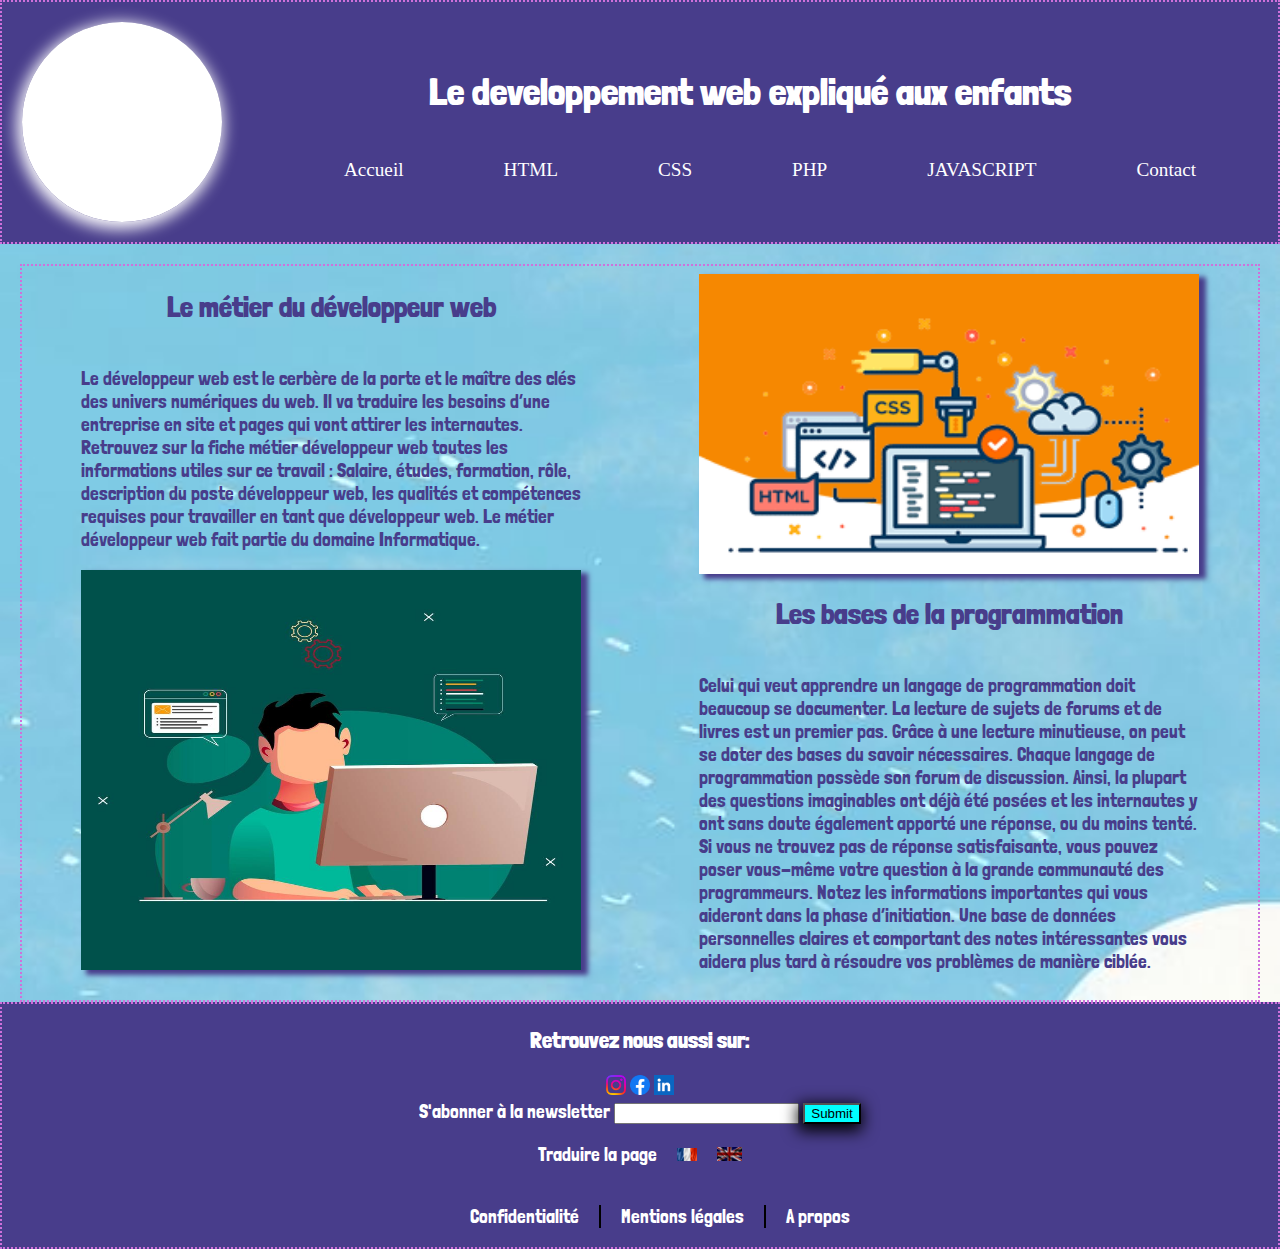
<file: index.html>
<!DOCTYPE html>
<html lang="fr">

<head>
    <meta charset="UTF-8">
    <meta name="viewport" content="width=device-width, initial-scale=1.0">
    <title>Developpeur web</title>

    <link rel="stylesheet" href="./assets/css/style.css">
</head>



<body>
    <header>

        <div>


            <img class="gif_logo" src="./assets/images/giflogo2.gif" height="200" width="200" alt="gif robot">

        </div>

        <div class="titre">
            <h1>

                Le developpement web expliqué aux enfants
            </h1>
            <nav>
                <ul>
                    <li>
                        <a href="./index.html">Accueil</a>
                    </li>

                    <li>
                        <a href="./pages/one.html">HTML</a>
                    </li>
                    <li>
                        <a href="./pages/two.html">CSS</a>
                    </li>
                    <li>
                        <a href="./pages/three.html">PHP</a>
                    </li>
                    <li>
                        <a href="./pages/four.html">JAVASCRIPT</a>
                    </li>
                    <li>
                        <a href="./pages/five.html">Contact</a>
                    </li>
                </ul>
            </nav>
        </div>

    </header>
    <main>
        <section class="developpeur_web">

            <div class="metier">

                <h2>
                    Le métier du développeur web
                </h2>

                <p>
                    Le développeur web est le cerbère de la porte et le maître des clés des univers numériques du web.
                    Il va traduire les besoins d’une entreprise en site et pages qui vont attirer les internautes.

                    Retrouvez sur la fiche métier développeur web toutes les informations utiles sur ce travail :
                    Salaire, études, formation, rôle, description du poste développeur web, les qualités et compétences
                    requises pour travailler en tant que développeur web. Le métier développeur web fait partie du
                    domaine Informatique.
                </p>

                <img class="img-metier" src="./assets/images/codeill.jpg" height="400" width="500" alt="man">

            </div>






            <div class="schema">
                <img id="table" src="./assets/images/devenir-developpeur-web-1.png" height="300"
                    alt="schema developpeur">


                <h2>
                    Les bases de la programmation
                </h2>
                <p>
                    Celui qui veut apprendre un langage de programmation doit beaucoup se documenter. La lecture de
                    sujets de forums et de livres est un premier pas. Grâce à une lecture minutieuse, on peut se doter
                    des bases du savoir nécessaires. Chaque langage de programmation possède son forum de discussion.
                    Ainsi, la plupart des questions imaginables ont déjà été posées et les internautes y ont sans doute
                    également apporté une réponse, ou du moins tenté. Si vous ne trouvez pas de réponse satisfaisante,
                    vous pouvez poser vous-même votre question à la grande communauté des programmeurs. Notez les
                    informations importantes qui vous aideront dans la phase d’initiation. Une base de données
                    personnelles claires et comportant des notes intéressantes vous aidera plus tard à résoudre vos
                    problèmes de manière ciblée.
                </p>
            </div>
        </section>
    </main>
    <footer>
        <div class="footer_logo">
            <h3> Retrouvez nous aussi sur: </h3>
            <div class="images">
                <img src="./assets/images/instagram.png" alt="insta" height="20" width="20">
                <img src="./assets/images/fb.png" alt="fb" height="20" width="20">

                <img src="./assets/images/linkedin.png" alt="linkedin" height="20" width="20">
            </div>
        </div>


        <div class="footer_newsletter">
            <form>
                <label for="email">S'abonner à la newsletter</label>
                <input type="email" name="email" id="email">
                <input type="submit" id="button">
            </form>
        </div>



        <div class="footer_Traduire">
            <p>Traduire la page</p>
            <div><img src="./assets/images/francais.webp" width="20" alt="drapeau_francais"></div>

            <div><img src="./assets/images/anglais.jpg" width="25" alt="drapeau_anglais"></div>

        </div>

        <div>
            <nav>
                <ul class="footer_liens">
                    <li><a href="">Confidentialité</a></li>
                    <li><a href="">Mentions légales</a></li>
                    <li><a href="">A propos</a></li>

                </ul>
            </nav>
        </div>
    </footer>
</body>

</html>
</file>
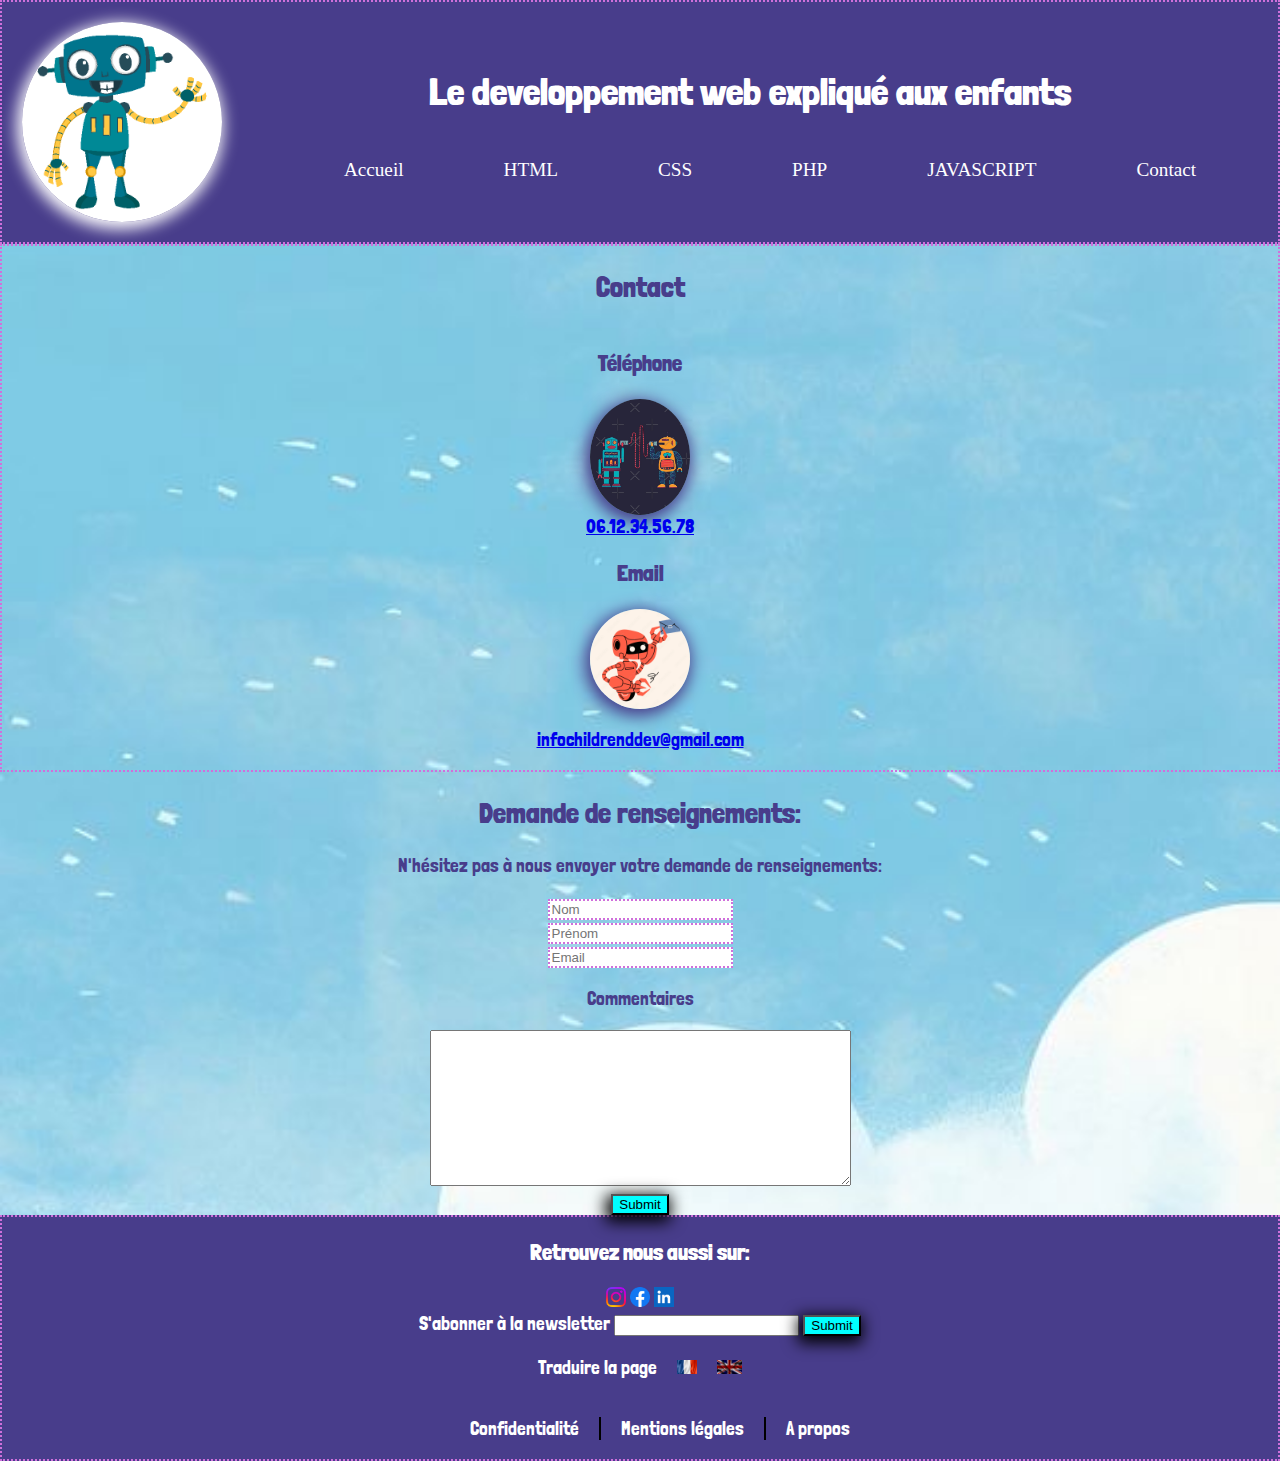
<file: pages/five.html>
<!DOCTYPE html>
<html lang="fr">
<head>
    <meta charset="UTF-8">
    <meta name="viewport" content="width=device-width, initial-scale=1.0">
    <link rel="stylesheet" href="../assets/css/style.css">
    <title>Document</title>
</head>
<body>
    <header>

        <div>


            <img class="gif_logo" src="../assets/images/contactgif.gif" height="200" width="200" alt="gif robot">

        </div>

        <div class="titre">
            <h1>

                Le developpement web expliqué aux enfants
            </h1>
            <nav>
                <ul>
                    <li>
                        <a href="../index.html">Accueil</a>
                    </li>

                    <li>
                        <a href="./one.html">HTML</a>
                    </li>
                    <li>
                        <a href="./two.html">CSS</a>
                    </li>
                    <li>
                        <a href="./three.html">PHP</a>
                    </li>
                    <li>
                        <a href="./four.html">JAVASCRIPT</a>
                    </li>
                    <li>
                        <a href="./five.html">Contact</a>
                    </li>
                </ul>
            </nav>
        </div>

    </header>
    <main>

        <section class="contact">
            
                <div>
                    <h2 class="ti">
                        Contact
                    </h2>
                    <div class="contact-container">
                       
        
                            <h3>
                                Téléphone
                            </h3>
                            
                                
                                <img class="telrobot" src="../assets/images/telcontact.jpg"  width="100" alt="logo telephone">
                           
                            
                                <a class="tel" href="tel:+33612345678">06.12.34.56.78</a>
                            </div>
                      
                        <div class="mailtwo">
        
                            <h3>
                                Email
                            </h3>
                            
                                <img class="logo_mail" src="../assets/images/mailcontact.jpg" width="100" alt="logo adresse"/>
                            
                            <p>
                                <a class="mail" href="infochildrenddev@gmail.com">infochildrenddev@gmail.com </a>
                            </p>
                        </div>
        
                        
                </div>
            </section> 
                <section class="form-container-box">
                    <h2 class="box-title">
                        Demande de renseignements:
                    </h2>
        
                   
                    
                    <p>
                       N'hésitez pas à nous envoyer votre demande de renseignements:
                    </p>
                    <form class="formulaire">
        
                        <div ><input id="name"  placeholder="Nom" type="text"></div>
                        <div ><input id="first" placeholder="Prénom" type="text"></div>
                        <div > <input id="mail"   placeholder="Email"></div>
        
                        <p class="areacom">
                            Commentaires
                        </p>
                        <textarea  name="commentary" id="comment" cols="50" rows="10"></textarea>
                        <div><input id="btn" type="submit">
                        </div>
        
                    </form>
                </section>
            </main>
           
               <footer>
        <div class="footer_logo">
            <h3> Retrouvez nous aussi sur: </h3>
            <div class="images">
                <img src="../assets/images/instagram.png" alt="insta" height="20" width="20">
                <img src="../assets/images/fb.png" alt="fb" height="20" width="20">
                
                <img src="../assets/images/linkedin.png" alt="linkedin" height="20" width="20">
            </div>
        </div>
        
        
        <div class="footer_newsletter">
            <form>
                <label for="email">S'abonner à la newsletter</label>
                <input type="email" name="email" id="email">
                <input type="submit" id="button">
            </form>
        </div>
        
        
        
        <div class="footer_Traduire">
            <p>Traduire la page</p>
            <div><img src="../assets/images/francais.webp"  width="20" alt="drapeau_francais"></div>
        
            <div><img src="../assets/images/anglais.jpg"   width="25" alt="drapeau_anglais"></div>
        
        </div>
        
        <div>
            <nav>
                <ul class="footer_liens">
                    <li><a href="">Confidentialité</a></li>
                    <li><a href="">Mentions légales</a></li>
                    <li><a href="">A propos</a></li>
        
                </ul>
            </nav>
        </div>
        </footer>
    
</body>
</html>
</file>
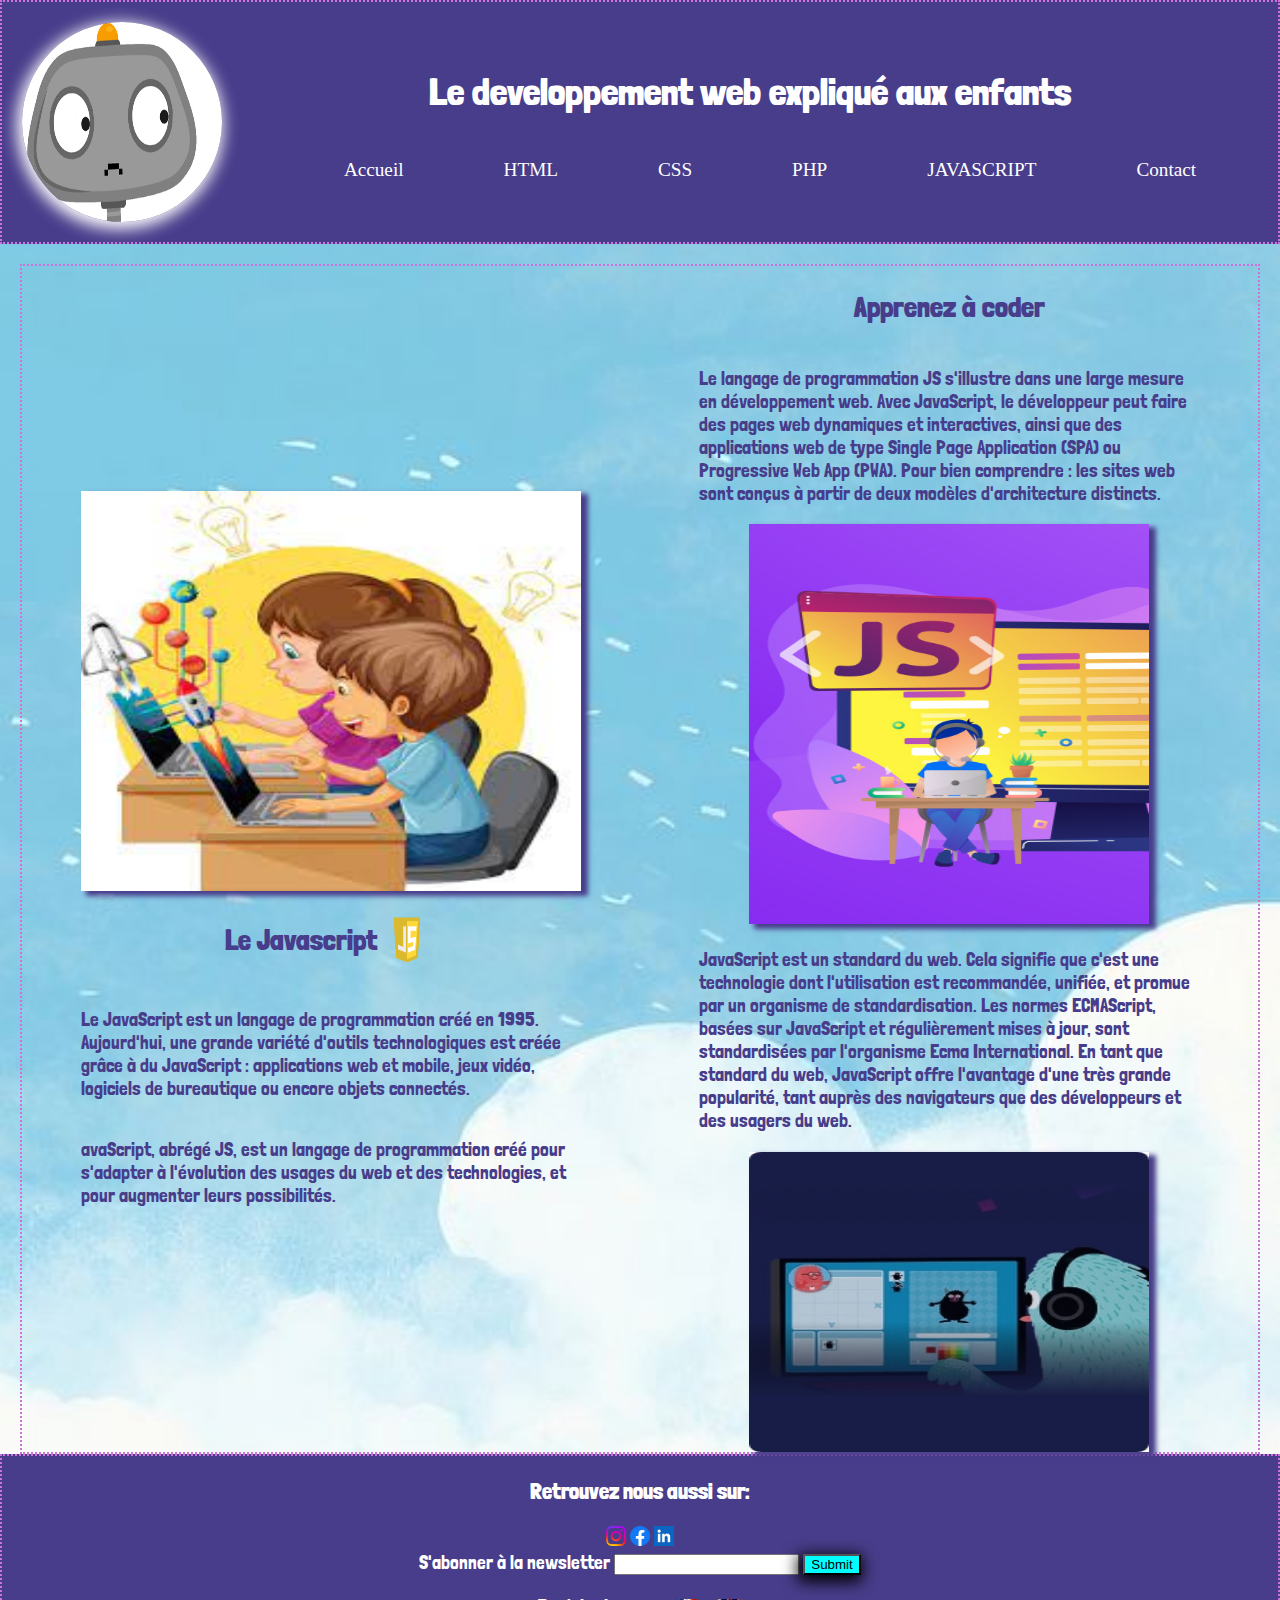
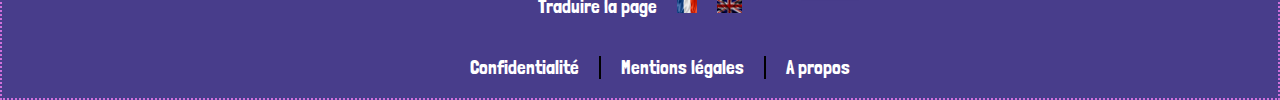
<file: pages/four.html>
<!DOCTYPE html>
<html lang="fr">
<head>
    <meta charset="UTF-8">
    <meta name="viewport" content="width=device-width, initial-scale=1.0">
    <link rel="stylesheet" href="../assets/css/style.css">
    <title>Document</title>
</head>
<body>
    
    <header>

        <div>
            <img class="gif_logo" src="../assets/images/cgif.gif" height="200" width="200" alt="gif robot">
        </div>

        <div class="titre">
            <h1>

                Le developpement web expliqué aux enfants
            </h1>
            <nav>
                <ul>
                    <li>
                        <a href="../index.html">Accueil</a>
                    </li>

                    <li>
                        <a href="./one.html">HTML</a>
                    </li>
                    <li>
                        <a href="./two.html">CSS</a>
                    </li>
                    <li>
                        <a href="./three.html">PHP</a>
                    </li>
                    <li>
                        <a href="./four.html">JAVASCRIPT</a>
                    </li>
                    <li>
                        <a href="./five.html">Contact</a>
                    </li>
                </ul>
            </nav>
        </div>

    </header>
    <main>
        <section class="hpage_four">
            
            <div class="js">
                <img id="baby_dev" src="../assets/images/babydev.jpg" height="400" width="500" alt="php"> 
                <h2 class="title_four">
                   Le Javascript
                   <img src="../assets/images/jsl.png" height="50" width="60" alt="">
                    
                </h2>
                <p>
                    Le JavaScript est un langage de programmation créé en 1995. Aujourd'hui, une grande variété d'outils technologiques est créée grâce à du JavaScript : applications web et mobile, jeux vidéo, logiciels de bureautique ou encore objets connectés.
                </p>
            
                <p>avaScript, abrégé JS, est un langage de programmation créé pour s'adapter à l'évolution des usages du web et des technologies, et pour augmenter leurs possibilités.</p>
               
            </div>
       

            <div class="exjs">
                <h2>
                    Apprenez à coder
                </h2>
                <p>
                    Le langage de programmation JS s'illustre dans une large mesure en développement web. Avec JavaScript, le développeur peut faire des pages web dynamiques et interactives, ainsi que des applications web de type Single Page Application (SPA) ou Progressive Web App (PWA).

Pour bien comprendre : les sites web sont conçus à partir de deux modèles d'architecture distincts.
                </p>
                <div >
                 <img id="code_js" src="..//assets/images/jspic.jpg" height="400" width="400" alt="ex">
                </div>
                <p>JavaScript est un standard du web. Cela signifie que c'est une technologie dont l'utilisation est recommandée, unifiée, et promue par un organisme de standardisation. Les normes ECMAScript, basées sur JavaScript et régulièrement mises à jour, sont standardisées par l'organisme Ecma International. En tant que standard du web, JavaScript offre l'avantage d'une très grande popularité, tant auprès des navigateurs que des développeurs et des usagers du web.</p>

    <img id="last" src="../assets/images/last.jpg" height="300" width="400" alt="ex_css">
            </div>

        </section> 

    </main>
    <footer>
        <div class="footer_logo">
            <h3> Retrouvez nous aussi sur: </h3>
            <div class="images">
                <img src="../assets/images/instagram.png" alt="insta" height="20" width="20">
                <img src="../assets/images/fb.png" alt="fb" height="20" width="20">
                
                <img src="../assets/images/linkedin.png" alt="linkedin" height="20" width="20">
            </div>
        </div>
        
        
        <div class="footer_newsletter">
            <form>
                <label for="email">S'abonner à la newsletter</label>
                <input type="email" name="email" id="email">
                <input type="submit" id="button">
            </form>
        </div>
        
        
        
        <div class="footer_Traduire">
            <p>Traduire la page</p>
            <div><img src="../assets/images/francais.webp"  width="20" alt="drapeau_francais"></div>
        
            <div><img src="../assets/images/anglais.jpg"   width="25" alt="drapeau_anglais"></div>
        
        </div>
        
        <div>
            <nav>
                <ul class="footer_liens">
                    <li><a href="">Confidentialité</a></li>
                    <li><a href="">Mentions légales</a></li>
                    <li><a href="">A propos</a></li>
        
                </ul>
            </nav>
        </div>
        </footer>   
  
</body>
</html>
</file>
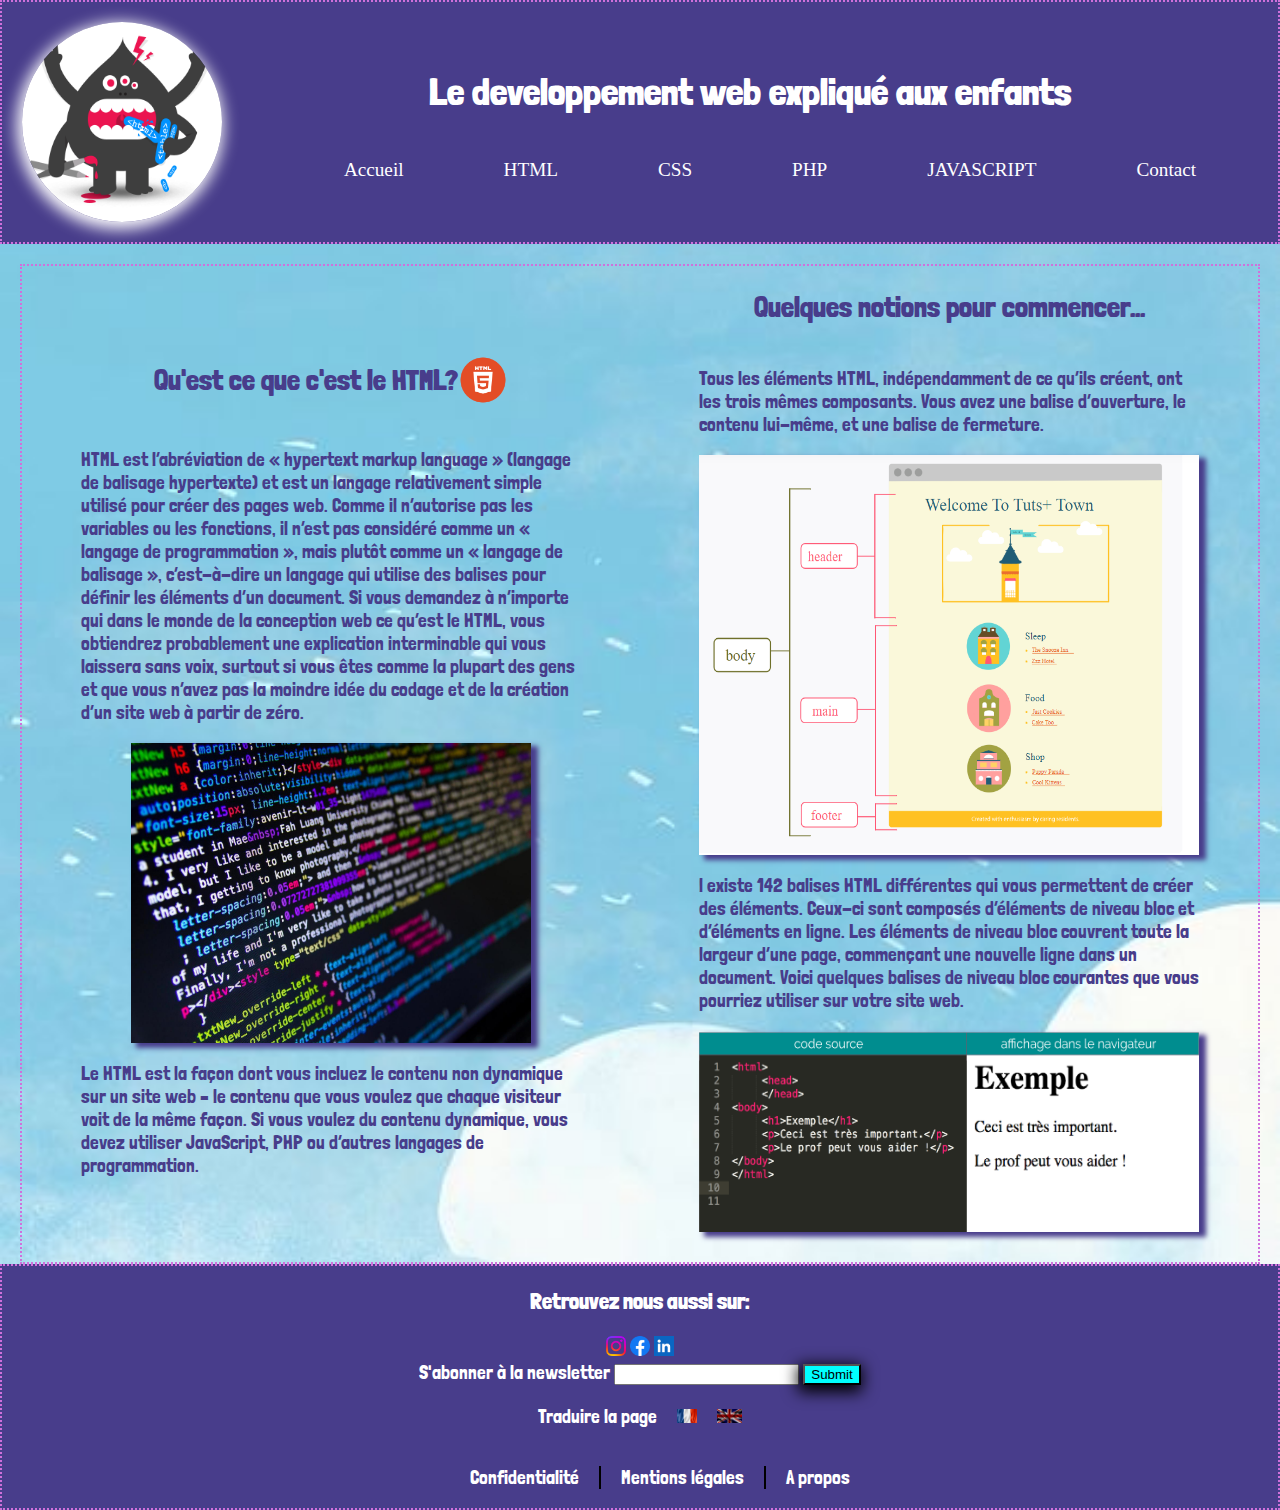
<file: pages/one.html>
<!DOCTYPE html>
<html lang="fr">

<head>
    <meta charset="UTF-8">
    <meta name="viewport" content="width=device-width, initial-scale=1.0">
    <title>HTML expliqué aux enfants</title>
    <link rel="stylesheet" href="../assets/css/style.css">
</head>

<body>
    <header>

        <div>
            <img class="gif_logo" src="../assets/images/htmlgif.gif" height="200" width="200" alt="gif robot">
        </div>

        <div class="titre">
            <h1>

                Le developpement web expliqué aux enfants
            </h1>
            <nav>
                <ul>
                    <li>
                        <a href="../index.html">Accueil</a>
                    </li>

                    <li>
                        <a href="./one.html">HTML</a>
                    </li>
                    <li>
                        <a href="./two.html">CSS</a>
                    </li>
                    <li>
                        <a href="./three.html">PHP</a>
                    </li>
                    <li>
                        <a href="./four.html">JAVASCRIPT</a>
                    </li>
                    <li>
                        <a href="./five.html">Contact</a>
                    </li>
                </ul>
            </nav>
        </div>

    </header>


    <main>
        <section class="hpage_one">

            <div class="what">
                <h2 class="htwo">
                    Qu'est ce que c'est le HTML?
                    <img src="../assets/images/logohtml.png" height="50" width="50" alt="">
                </h2>
                <p>
                    HTML est l’abréviation de « hypertext markup language » (langage de balisage hypertexte) et est un langage relativement simple utilisé pour créer des pages web. Comme il n’autorise pas les variables ou les fonctions, il n’est pas considéré comme un « langage de programmation », mais plutôt comme un « langage de balisage », c’est-à-dire un langage qui utilise des balises pour définir les éléments d’un document.
                    Si vous demandez à n’importe qui dans le monde de la conception web ce qu’est le HTML, vous obtiendrez probablement une explication interminable qui vous laissera sans voix, surtout si vous êtes comme la plupart des gens et que vous n’avez pas la moindre idée du codage et de la création d’un site web à partir de zéro.
                </p>
                <img id="pic" src="../assets/images/codecode.jpg" height="300" width="400" alt="code">
                <p>Le HTML est la façon dont vous incluez le contenu non dynamique sur un site web – le contenu que vous voulez que chaque visiteur voit de la même façon. Si vous voulez du contenu dynamique, vous devez utiliser JavaScript, PHP ou d’autres langages de programmation.</p>
            </div>


            <div class="notions">
                <h2>
                    Quelques notions pour commencer...
                </h2>
                <p>
                    Tous les éléments HTML, indépendamment de ce qu’ils créent, ont les trois mêmes composants. Vous avez une balise d’ouverture, le contenu lui-même, et une balise de fermeture.
                </p>
                <div class="ex_one">
                    <img id="sch" src="../assets/images/schema.png" height="400" width="500" alt="schema">
                </div>
                <p>l existe 142 balises HTML différentes qui vous permettent de créer des éléments. Ceux-ci sont composés d’éléments de niveau bloc et d’éléments en ligne.

                    Les éléments de niveau bloc couvrent toute la largeur d’une page, commençant une nouvelle ligne dans un document.
                    
                    Voici quelques balises de niveau bloc courantes que vous pourriez utiliser sur votre site web.</p>

                <img id="exex" src="../assets/images/exemple.png" height="200" width="500" alt="exemple">
            </div>

        </section>

    </main>
    <footer>
        <div class="footer_logo">
            <h3> Retrouvez nous aussi sur: </h3>
            <div class="images">
                <img src="../assets/images/instagram.png" alt="insta" height="20" width="20">
                <img src="../assets/images/fb.png" alt="fb" height="20" width="20">
                
                <img src="../assets/images/linkedin.png" alt="linkedin" height="20" width="20">
            </div>
        </div>
        
        
        <div class="footer_newsletter">
            <form>
                <label for="email">S'abonner à la newsletter</label>
                <input type="email" name="email" id="email">
                <input type="submit" id="button">
            </form>
        </div>
        
        
        
        <div class="footer_Traduire">
            <p>Traduire la page</p>
            <div><img src="../assets/images/francais.webp"  width="20" alt="drapeau_francais"></div>
        
            <div><img src="../assets/images/anglais.jpg"   width="25" alt="drapeau_anglais"></div>
        
        </div>
        
        <div>
            <nav>
                <ul class="footer_liens">
                    <li><a href="">Confidentialité</a></li>
                    <li><a href="">Mentions légales</a></li>
                    <li><a href="">A propos</a></li>
        
                </ul>
            </nav>
        </div>
        </footer>

</body>

</html>
</file>
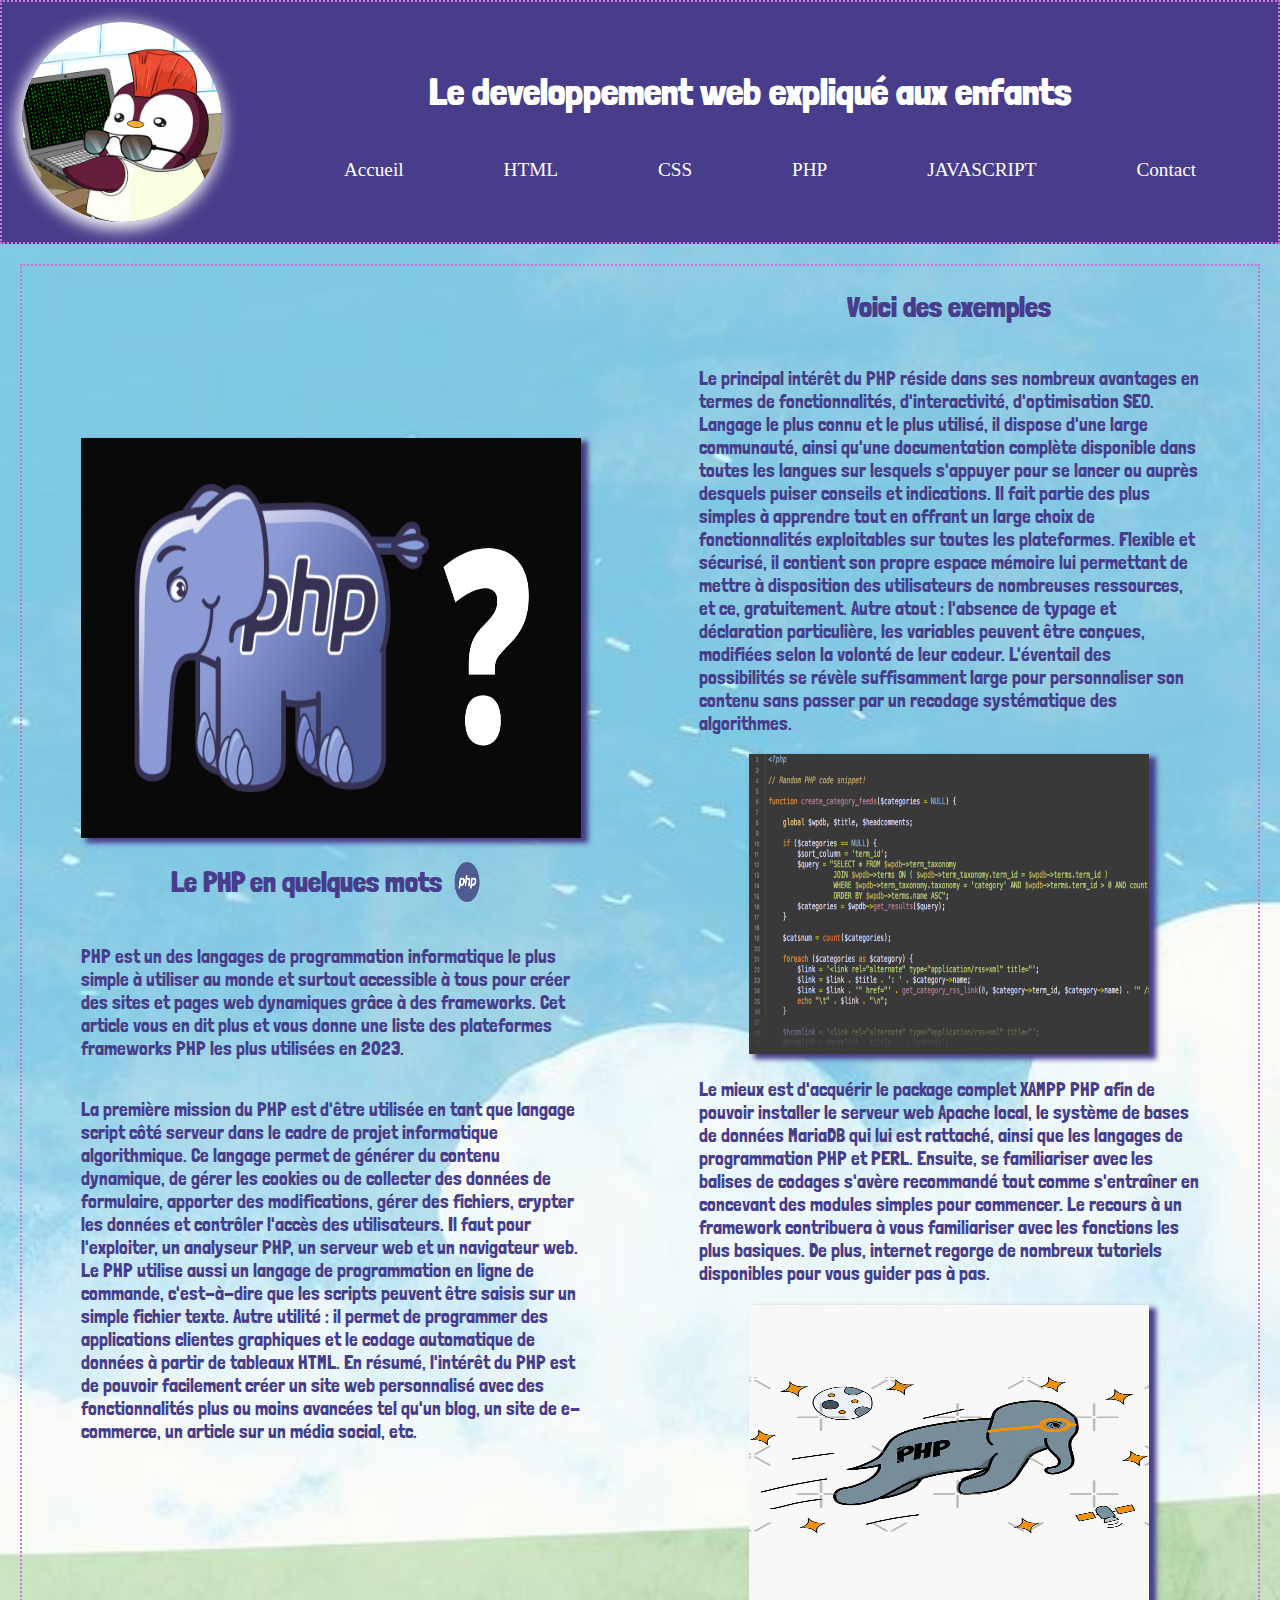
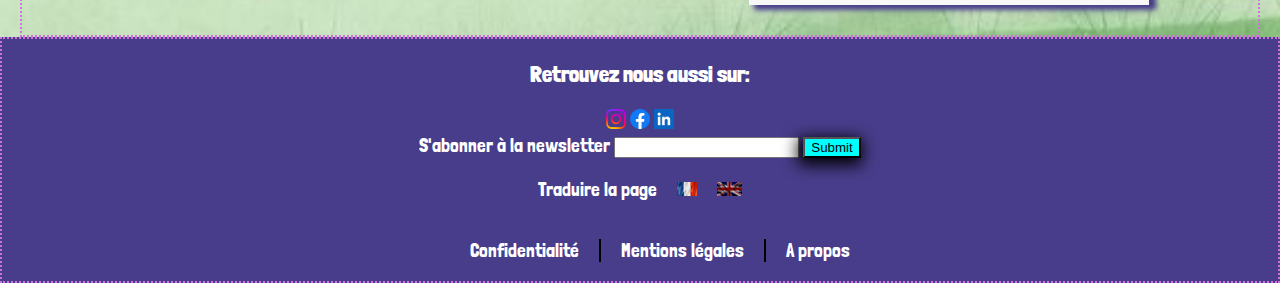
<file: pages/three.html>
<!DOCTYPE html>
<html lang="fr">
<head>
    <meta charset="UTF-8">
    <meta name="viewport" content="width=device-width, initial-scale=1.0">
    <link rel="stylesheet" href="../assets/css/style.css">
    <title>Document</title>
</head>
<body>
    <header>

        <div>
            <img class="gif_logo" src="../assets/images/ping.gif" height="200" width="200" alt="gif robot">
        </div>

        <div class="titre">
            <h1>

                Le developpement web expliqué aux enfants
            </h1>
            <nav>
                <ul>
                    <li>
                        <a href="../index.html">Accueil</a>
                    </li>

                    <li>
                        <a href="./one.html">HTML</a>
                    </li>
                    <li>
                        <a href="./two.html">CSS</a>
                    </li>
                    <li>
                        <a href="./three.html">PHP</a>
                    </li>
                    <li>
                        <a href="./four.html">JAVASCRIPT</a>
                    </li>
                    <li>
                        <a href="./five.html">Contact</a>
                    </li>
                </ul>
            </nav>
        </div>

    </header>
    <main>
        <section class="hpage_three">
            
            <div class="php">
                <img id="php_one" src="../assets/images/php_one.png" height="400" width="500" alt="php"> 
                <h2 class="title_three">
                   Le PHP en quelques mots
                   <img src="../assets/images/phplogo.png" height="40" width="50" alt="cc">
                </h2>
                <p>
                    PHP est un des langages de programmation informatique le plus simple à utiliser au monde et surtout accessible à tous pour créer des sites et pages web dynamiques grâce à des frameworks. Cet article vous en dit plus et vous donne une liste des plateformes frameworks PHP les plus utilisées en 2023.
                </p>
            
                <p>La première mission du PHP est d'être utilisée en tant que langage script côté serveur dans le cadre de projet informatique algorithmique. Ce langage permet de générer du contenu dynamique, de gérer les cookies ou de collecter des données de formulaire, apporter des modifications, gérer des fichiers, crypter les données et contrôler l'accès des utilisateurs. Il faut pour l'exploiter, un analyseur PHP, un serveur web et un navigateur web.

                    Le PHP utilise aussi un langage de programmation en ligne de commande, c'est-à-dire que les scripts peuvent être saisis sur un simple fichier texte.
                    
                    Autre utilité : il permet de programmer des applications clientes graphiques et le codage automatique de données à partir de tableaux HTML.
                    
                    En résumé, l'intérêt du PHP est de pouvoir facilement créer un site web personnalisé avec des fonctionnalités plus ou moins avancées tel qu'un blog, un site de e-commerce, un article sur un média social, etc.</p>
               
            </div>
       

            <div class="info">
                <h2>
                    Voici des exemples
                </h2>
                <p>
                    Le principal intérêt du PHP réside dans ses nombreux avantages en termes de fonctionnalités, d'interactivité, d'optimisation SEO.
Langage le plus connu et le plus utilisé, il dispose d'une large communauté, ainsi qu'une documentation complète disponible dans toutes les langues sur lesquels s'appuyer pour se lancer ou auprès desquels puiser conseils et indications.
Il fait partie des plus simples à apprendre tout en offrant un large choix de fonctionnalités exploitables sur toutes les plateformes.
Flexible et sécurisé, il contient son propre espace mémoire lui permettant de mettre à disposition des utilisateurs de nombreuses ressources, et ce, gratuitement.
Autre atout : l'absence de typage et déclaration particulière, les variables peuvent être conçues, modifiées selon la volonté de leur codeur. L'éventail des possibilités se révèle suffisamment large pour personnaliser son contenu sans passer par un recodage systématique des algorithmes.
                </p>
                <div >
                 <img id="code_php" src="../assets/images/codephp.png" height="300" width="400" alt="ex">
                </div>
                <p>Le mieux est d'acquérir le package complet XAMPP PHP afin de pouvoir installer le serveur web Apache local, le système de bases de données MariaDB qui lui est rattaché, ainsi que les langages de programmation PHP et PERL.
                    Ensuite, se familiariser avec les balises de codages s'avère recommandé tout comme s'entraîner en concevant des modules simples pour commencer. Le recours à un framework contribuera à vous familiariser avec les fonctions les plus basiques.
                    De plus, internet regorge de nombreux tutoriels disponibles pour vous guider pas à pas.</p>

    <img id="ele" src="../assets/images/ele.jpg" height="300" width="400" alt="ex_css">
            </div>

        </section> 

    </main>
    <footer>
        <div class="footer_logo">
            <h3> Retrouvez nous aussi sur: </h3>
            <div class="images">
                <img src="../assets/images/instagram.png" alt="insta" height="20" width="20">
                <img src="../assets/images/fb.png" alt="fb" height="20" width="20">
                
                <img src="../assets/images/linkedin.png" alt="linkedin" height="20" width="20">
            </div>
        </div>
        
        
        <div class="footer_newsletter">
            <form>
                <label for="email">S'abonner à la newsletter</label>
                <input type="email" name="email" id="email">
                <input type="submit" id="button">
            </form>
        </div>
        
        
        
        <div class="footer_Traduire">
            <p>Traduire la page</p>
            <div><img src="../assets/images/francais.webp"  width="20" alt="drapeau_francais"></div>
        
            <div><img src="../assets/images/anglais.jpg"   width="25" alt="drapeau_anglais"></div>
        
        </div>
        
        <div>
            <nav>
                <ul class="footer_liens">
                    <li><a href="">Confidentialité</a></li>
                    <li><a href="">Mentions légales</a></li>
                    <li><a href="">A propos</a></li>
        
                </ul>
            </nav>
        </div>
        </footer>   
  
</body>
</html>
</file>
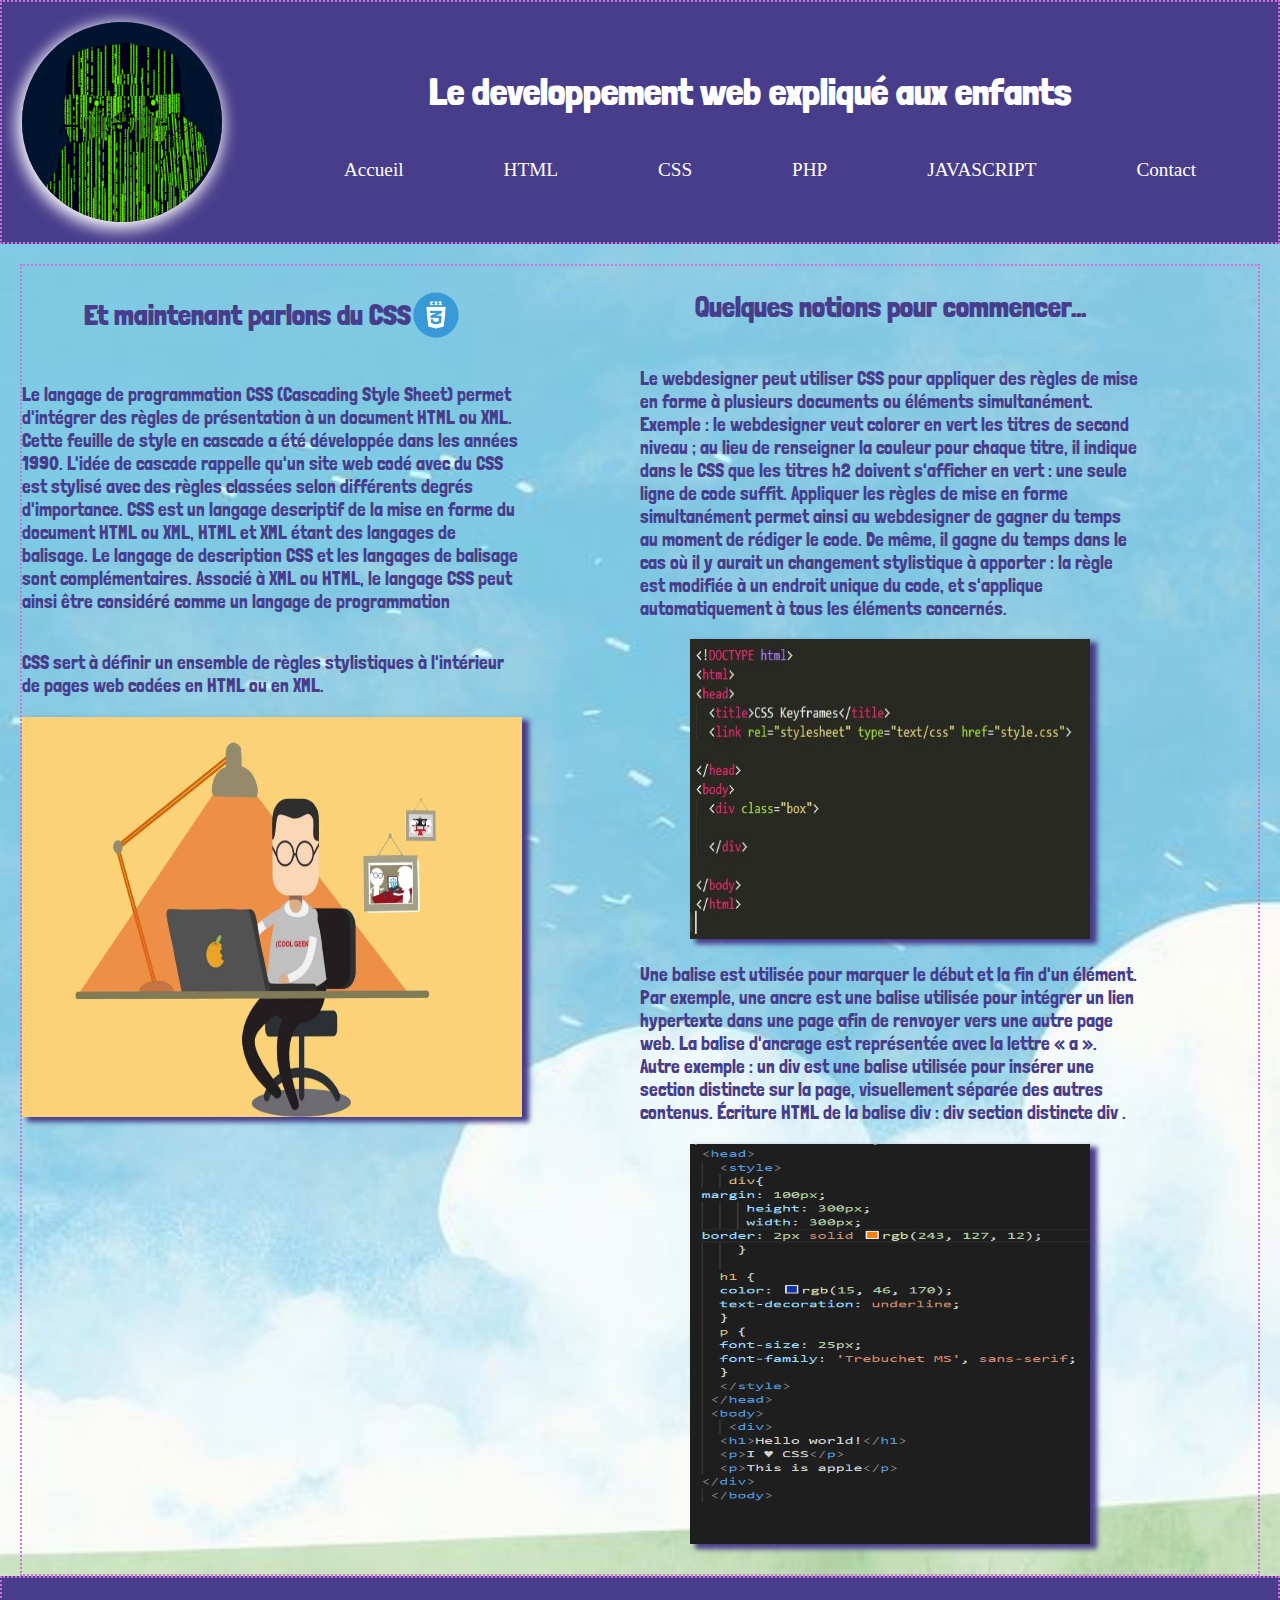
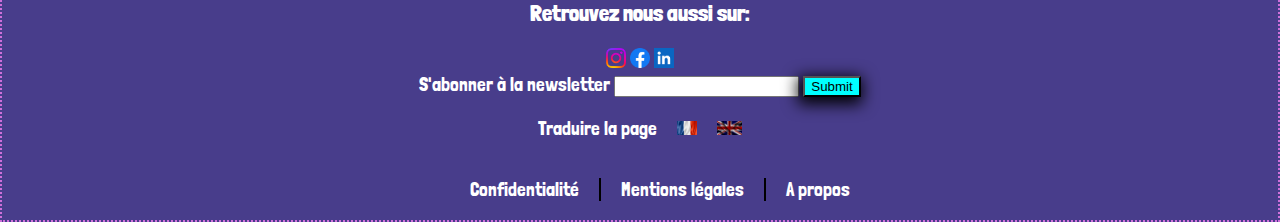
<file: pages/two.html>
<!DOCTYPE html>
<html lang="fr">

<head>
    <meta charset="UTF-8">
    <meta name="viewport" content="width=device-width, initial-scale=1.0">
    <title>HTML expliqué aux enfants</title>
    <link rel="stylesheet" href="../assets/css/style.css">
</head>

<body>
    <header>

        <div>
            <img class="gif_logo" src="../assets/images/logcss.gif" height="200" width="200" alt="gif robot">
        </div>

        <div class="titre">
            <h1>

                Le developpement web expliqué aux enfants
            </h1>
            <nav>
                <ul>
                    <li>
                        <a href="../index.html">Accueil</a>
                    </li>

                    <li>
                        <a href="./one.html">HTML</a>
                    </li>
                    <li>
                        <a href="./two.html">CSS</a>
                    </li>
                    <li>
                        <a href="./three.html">PHP</a>
                    </li>
                    <li>
                        <a href="./four.html">JAVASCRIPT</a>
                    </li>
                    <li>
                        <a href="./five.html">Contact</a>
                    </li>
                </ul>
            </nav>
        </div>

    </header>
    <main>
        <section class="hpage_two">
            
            <div class="quoi">
                
                <h2 class="title_two">
                    Et maintenant parlons du CSS
                    <img src="../assets/images/logocss.png" height="50" width="50" alt="">
                    
                </h2>
                <p>
                    Le langage de programmation CSS (Cascading Style Sheet) permet d'intégrer des règles de présentation à un document HTML ou XML. Cette feuille de style en cascade a été développée dans les années 1990. L'idée de cascade rappelle qu'un site web codé avec du CSS est stylisé avec des règles classées selon différents degrés d'importance. CSS est un langage descriptif de la mise en forme du document HTML ou XML, HTML et XML étant des langages de balisage. Le langage de description CSS et les langages de balisage sont complémentaires. Associé à XML ou HTML, le langage CSS peut ainsi être considéré comme un langage de programmation
                </p>
            
                <p>CSS sert à définir un ensemble de règles stylistiques à l'intérieur de pages web codées en HTML ou en XML.</p>
                <img id="geek" src="../assets/images/geek.jpg" height="400" width="500" alt="geek">
            </div>
       

            <div class="bases">
                <h2>
                    Quelques notions pour commencer...
                </h2>
                <p>
                    Le webdesigner peut utiliser CSS pour appliquer des règles de mise en forme à plusieurs documents ou éléments simultanément. Exemple : le webdesigner veut colorer en vert les titres de second niveau ; au lieu de renseigner la couleur pour chaque titre, il indique dans le CSS que les titres h2 doivent s'afficher en vert : une seule ligne de code suffit.
                    Appliquer les règles de mise en forme simultanément permet ainsi au webdesigner de gagner du temps au moment de rédiger le code. De même, il gagne du temps dans le cas où il y aurait un changement stylistique à apporter : la règle est modifiée à un endroit unique du code, et s'applique automatiquement à tous les éléments concernés.
                </p>
                <div >
                 <img id="exemple" src="../assets/images/csskeyfr.jpg" height="300" width="400" alt="ex">
                </div>
                <p>Une balise est utilisée pour marquer le début et la fin d'un élément. Par exemple, une ancre est une balise utilisée pour intégrer un lien hypertexte dans une page afin de renvoyer vers une autre page web. La balise d'ancrage est représentée avec la lettre « a ». Autre exemple : un div est une balise utilisée pour insérer une section distincte sur la page, visuellement séparée des autres contenus.

                    Écriture HTML de la balise div : div section distincte div .</p>

    <img id="pictwo" src="../assets/images/csstwo.png" height="400" width="400" alt="ex_css">
            </div>

        </section> 

    </main>
    <footer>
        <div class="footer_logo">
            <h3> Retrouvez nous aussi sur: </h3>
            <div class="images">
                <img src="../assets/images/instagram.png" alt="insta" height="20" width="20">
                <img src="../assets/images/fb.png" alt="fb" height="20" width="20">
                
                <img src="../assets/images/linkedin.png" alt="linkedin" height="20" width="20">
            </div>
        </div>
        
        
        <div class="footer_newsletter">
            <form>
                <label for="email">S'abonner à la newsletter</label>
                <input type="email" name="email" id="email">
                <input type="submit" id="button">
            </form>
        </div>
        
        
        
        <div class="footer_Traduire">
            <p>Traduire la page</p>
            <div><img src="../assets/images/francais.webp"  width="20" alt="drapeau_francais"></div>
        
            <div><img src="../assets/images/anglais.jpg"   width="25" alt="drapeau_anglais"></div>
        
        </div>
        
        <div>
            <nav>
                <ul class="footer_liens">
                    <li><a href="">Confidentialité</a></li>
                    <li><a href="">Mentions légales</a></li>
                    <li><a href="">A propos</a></li>
        
                </ul>
            </nav>
        </div>
        </footer>   

</body>

</html>
</file>
<file: assets/css/style.css>
@import url('https://fonts.googleapis.com/css2?family=Edu+TAS+Beginner:wght@600&family=Lilita+One&family=Londrina+Solid:wght@300&family=Titan+One&display=swap');

@import url('https://fonts.googleapis.com/css2?family=Edu+TAS+Beginner:wght@600&family=Lilita+One&family=Londrina+Solid:wght@100&family=Titan+One&display=swap');

header {
    display: flex;
    color: white;
    background-color: darkslateblue;
    border: 2px dotted #cf70db;
}

h1 {
    font-family: Londrina Solid;
    display: flex;
    align-items: center;
}

.titre {
    display: flex;
    flex-direction: column;
    align-items: center;
    margin: auto;

}

h2 {
    display: flex;
    align-items: center;
}

h2 p {
    display: flex;
}

.gif_logo {
    display: flex;
    border-radius: 100px;
    box-shadow: -2px 4px 16px 3px;
    margin-top: 20px;
    margin-bottom: 20px;
    margin-left: 20px;


}

.img-metier {
    width: 100%;
    box-shadow: 6px 4px 5px 1px;
    margin-bottom: 30px;
}

#table {
    width: 100%;
    box-shadow: 6px 4px 5px 1px;
}

body {
    margin: 0;
    min-height: 100vh;
    background-image: url(../images/ciel.jpg);
    background-size: cover;
    color: darkslateblue;
    font-size: 1.2em
}

.developpeur_web {

    display: flex;
    justify-content: space-around;
    font-family: Londrina Solid, sans-serif;
    margin-top: 20px;
    margin-left: 20px;
    margin-right: 20px;
    border: 2px dotted #cf70db;

}



.metier {

    width: 500px;
    display: flex;
    flex-direction: column;
    margin-top: 30px;
    margin: auto;
    align-items: center;
    -webkit-transition: all 1s ease;

    -moz-transition: all 1s ease;

    -ms-transition: all 1s ease;

    -o-transition: all 1s ease;

    transition: all 1s ease
}

.metier:hover {

    transform: scale(1.25);
}

.schema {
    width: 500px;
    display: flex;
    flex-direction: column;
    margin-top: 30px;
    margin: auto;
    align-items: center;
    -webkit-transition: all 1s ease;

    -moz-transition: all 1s ease;

    -ms-transition: all 1s ease;

    -o-transition: all 1s ease;

    transition: all 1s ease
}

.schema:hover {

    transform: scale(1.25);
}

header nav ul {
    display: flex;

    gap: 100px;
    color: white;
    list-style-type: none;

}

ul a {
    text-decoration: none;
    color: white;
}

.hpage_one {

    display: flex;
    border: 2px dotted #cf70db;
    font-family: Londrina Solid, sans-serif;
    margin-top: 20px;
    margin-left: 20px;
    margin-right: 20px;


}

.what {
    width: 500px;
    margin: auto;
    display: flex;
    flex-direction: column;
    align-items: center;
    -webkit-transition: all 1s ease;

    -moz-transition: all 1s ease;

    -ms-transition: all 1s ease;

    -o-transition: all 1s ease;

    transition: all 1s ease
}

.notions {

    font-family: Londrina Solid, sans-serif;
    width: 500px;
    display: flex;
    flex-direction: column;

    margin: auto;
    align-items: center;
    -webkit-transition: all 1s ease;

    -moz-transition: all 1s ease;

    -ms-transition: all 1s ease;

    -o-transition: all 1s ease;

    transition: all 1s ease
}

.what:hover {

    transform: scale(1.10);
}

.notions:hover {

    transform: scale(1.10);
}

.quoi:hover {
    transform: scale(1.10);
}

.bases:hover {
    transform: scale(1.10);
}

#pic {

    box-shadow: 6px 4px 5px 1px;
}

#ex {

    box-shadow: 6px 4px 5px 1px;
}

#sch {
    box-shadow: 6px 4px 5px 1px;
}

#exex {
    box-shadow: 6px 4px 5px 1px;
    margin-bottom: 30px;
}

.ex_one {
    display: flex;
    justify-content: center;
}

.hpage_two {
    display: flex;
    border: 2px dotted #cf70db;
    font-family: Londrina Solid, sans-serif;
    margin-top: 20px;
    margin-left: 20px;
    margin-right: 20px;
}
.form-container-box {
    font-family: Londrina Solid, sans-serif;
}
.bases {


    font-family: Londrina Solid, sans-serif;
    width: 500px;
    display: flex;
    flex-direction: column;
    margin: auto;
    align-items: center;
    -webkit-transition: all 1s ease;

    -moz-transition: all 1s ease;

    -ms-transition: all 1s ease;

    -o-transition: all 1s ease;

    transition: all 1s ease
}

.quoi {

    width: 500px;

    display: flex;
    flex-direction: column;
    align-items: center;
    -webkit-transition: all 1s ease;

    -moz-transition: all 1s ease;

    -ms-transition: all 1s ease;

    -o-transition: all 1s ease;

    transition: all 1s ease
}

#geek {
    box-shadow: 6px 4px 5px 1px;

}

#exemple {

    box-shadow: 6px 4px 5px 1px;

}

#pictwo {
    box-shadow: 6px 4px 5px 1px;
    margin-bottom: 30px;
}

.hpage_three {
    display: flex;
    border: 2px dotted #cf70db;
    font-family: Londrina Solid, sans-serif;
    margin-top: 20px;
    margin-left: 20px;
    margin-right: 20px;

}

.php {
    font-family: Londrina Solid, sans-serif;
    width: 500px;
    display: flex;
    flex-direction: column;
    margin: auto;
    align-items: center;
    -webkit-transition: all 1s ease;

    -moz-transition: all 1s ease;

    -ms-transition: all 1s ease;

    -o-transition: all 1s ease;

    transition: all 1s ease
}

.info {
    font-family: Londrina Solid, sans-serif;
    width: 500px;
    display: flex;
    flex-direction: column;
    margin: auto;
    align-items: center;
    -webkit-transition: all 1s ease;

    -moz-transition: all 1s ease;

    -ms-transition: all 1s ease;

    -o-transition: all 1s ease;

    transition: all 1s ease
}

.js {
    font-family: Londrina Solid, sans-serif;
    width: 500px;
    display: flex;
    flex-direction: column;
    margin: auto;
    align-items: center;
    -webkit-transition: all 1s ease;

    -moz-transition: all 1s ease;

    -ms-transition: all 1s ease;

    -o-transition: all 1s ease;

    transition: all 1s ease
}

.exjs {
    font-family: Londrina Solid, sans-serif;
    width: 500px;
    display: flex;
    flex-direction: column;
    margin: auto;
    align-items: center;
    -webkit-transition: all 1s ease;

    -moz-transition: all 1s ease;

    -ms-transition: all 1s ease;

    -o-transition: all 1s ease;

    transition: all 1s ease
}

.php:hover {
    transform: scale(1.10);
}

.info:hover {
    transform: scale(1.10);
}

.js:hover {
    transform: scale(1.10);
}

.exjs:hover {
    transform: scale(1.10);
}

#code_php {
    box-shadow: 6px 4px 5px 1px;
}

#php_one {
    box-shadow: 6px 4px 5px 1px;
}

#ele {
    box-shadow: 6px 4px 5px 1px;
    margin-bottom: 30px;
}

#baby_dev {
    box-shadow: 6px 4px 5px 1px;
}

#code_js {
    box-shadow: 6px 4px 5px 1px;
}

#last {
    box-shadow: 6px 4px 5px 1px;
}

footer {
    display: flex;
    flex-direction: column;
    align-items: center;
    color: white;
    background-color: darkslateblue;
    font-family: Londrina Solid, sans-serif;
    border: 2px dotted #cf70db;

}

.footer_logo {
    text-align: center;
    display: flex;
    flex-direction: column;


}

.footer_Traduire {
    display: flex;
    gap: 20px;
    align-items: center;
}

.footer_liens {
    display: flex;
    list-style: none;

    gap: 20px;
}

.footer_liens li a {
    text-decoration: none;

}

.footer_liens li:nth-child(2n) {
    border-left: 2px solid black;
    border-right: 2px solid black;
    padding-left: 20px;
    padding-right: 20px;

}

.hpage_four {
    display: flex;
    border: 2px dotted #cf70db;
    font-family: Londrina Solid, sans-serif;
    margin-top: 20px;
    margin-left: 20px;
    margin-right: 20px;
}

.contact {
    font-family: Londrina Solid, sans-serif;
    border: 2px dotted #cf70db;

}

.contact-container {
    display: flex;
    flex-direction: column;
    align-items: center;

    -webkit-transition: all 1s ease;

    -moz-transition: all 1s ease;

    -ms-transition: all 1s ease;

    -o-transition: all 1s ease;

    transition: all 1s ease
}

.contact-container:hover {
    transform: scale(1.10);


}

.mailtwo:hover {
    transform: scale(1.10);
}


.ti {
    display: flex;
    justify-content: center;

}

.mailtwo {
    display: flex;
    flex-direction: column;
    align-items: center;

    -webkit-transition: all 1s ease;

    -moz-transition: all 1s ease;

    -ms-transition: all 1s ease;

    -o-transition: all 1s ease;

    transition: all 1s ease
}



.tel {
    text-decoration: underline;

}


.telrobot {
    border-radius: 100%;
    box-shadow: -2px 4px 16px 3px;
}



.logo_mail {
    border-radius: 100%;
    box-shadow: -2px 4px 16px 3px;
}



.mail {
    text-decoration: underline;

}

#name {
    border: 2px dotted #cf70db;
}

#first {
    border: 2px dotted #cf70db;
}

#mail {
    border: 2px dotted #cf70db;
}

#area {
    border: 2px dotted #cf70db;
}

#btn {
    background-color: aqua;
    box-shadow: -2px 4px 16px 3px;
}

#btn:hover {
    background-color: #cf70db;

}
#button {
    background-color: aqua;
    box-shadow: -2px 4px 16px 3px;
}
#button:hover {
    background-color: #cf70db;
}

.form-container-box {
    text-align: center;
    -webkit-transition: all 1s ease;

    -moz-transition: all 1s ease;

    -ms-transition: all 1s ease;

    -o-transition: all 1s ease;

    transition: all 1s ease
}

.form-container-box:hover {
    transform: scale(1.10);

}

.box-title {
    display: flex;
    justify-content: center
}


@media (max-width:768px) {
    header {
        flex-direction: column;
        text-align: center;
    }

    h1 {
        flex-direction: column;
    }

    header nav ul {
        flex-direction: column;
        gap: 10px;
    }

    .developpeur_web {
        flex-direction: column;
    }

    header nav ul li {
        align-items: center;
    }

    header nav ul {
        display: flex;
        align-items: flex-start;
    }

    .titre {
        flex-direction: column;
    }

    .gif_logo {
        margin: auto;
    }

    .htwo {
        display: flex;
        flex-direction: column;
    }

    .hpage_one {
        flex-direction: column;
    }

    .metier {
        margin: auto;
        width: 100px;
    }

    .img-metier {
        width: 200px;
        height: 200px;
    }

    #table {
        width: 200px;
        height: 200px;
    }

    #sch {
        width: 200px;
        height: 200px;

    }

    #exex {
        width: 200px;
        height: 200px;

    }

    #pic {
        width: 200px;
        height: 200px;
    }

    .schema {
        margin: auto;
        width: 100px;
    }

    .what {
        margin: auto;
        width: 100px;
    }

    .notions {
        margin: auto;

        width: 100px;
    }

    .footer_newsletter {
        text-align: center;


    }
    .footer_liens li:nth-child(2n) {
        display: flex;
        flex-direction: column;
        border-left: 0;
        border-right: 0;
        border-left: 0;
        padding-right: 0;
    
    }
    .footer_liens {
        display: flex;
        flex-direction: column;
        padding: 0;
        align-items: center;
    }
    #btn {
        margin-top: 20px;
    }

    .images {
        gap: 50px;
    }

    .hpage_two {
        flex-direction: column;
    }

    .quoi {
        margin: auto;
        flex-direction: column;
        width: 100px;
    }

    .bases {
        margin: auto;
        flex-direction: column;
        width: 100px;
    }

    #geek {
        width: 200px;
        height: 200px;
    }

    #exemple {
        width: 200px;
        height: 200px;
    }

    #pictwo {
        width: 200px;
        height: 200px;
    }

    .hpage_three {
        flex-direction: column;
    }

    .php {
        margin: auto;
        flex-direction: column;
        width: 100px;
    }

    .info {
        margin: auto;
        flex-direction: column;
        width: 100px;
    }

    #php_one {
        width: 200px;
        height: 200px;
    }

    #code_php {
        width: 200px;
        height: 200px;
    }

    #ele {
        width: 200px;
        height: 200px;
    }
    .hpage_four {
        flex-direction: column;
    }

    .js {
        margin: auto;
        flex-direction: column;
        width: 100px;
    }

    .exjs {
        margin: auto;
        flex-direction: column;
        width: 100px;
    }

    #baby_dev {
        width: 200px;
        height: 200px;
    }

    #code_js {
        width: 200px;
        height: 200px;
    }

    #last {
        width: 200px;
        height: 200px;
    }

.areacom {
    text-align: center;
}




}
</file>
